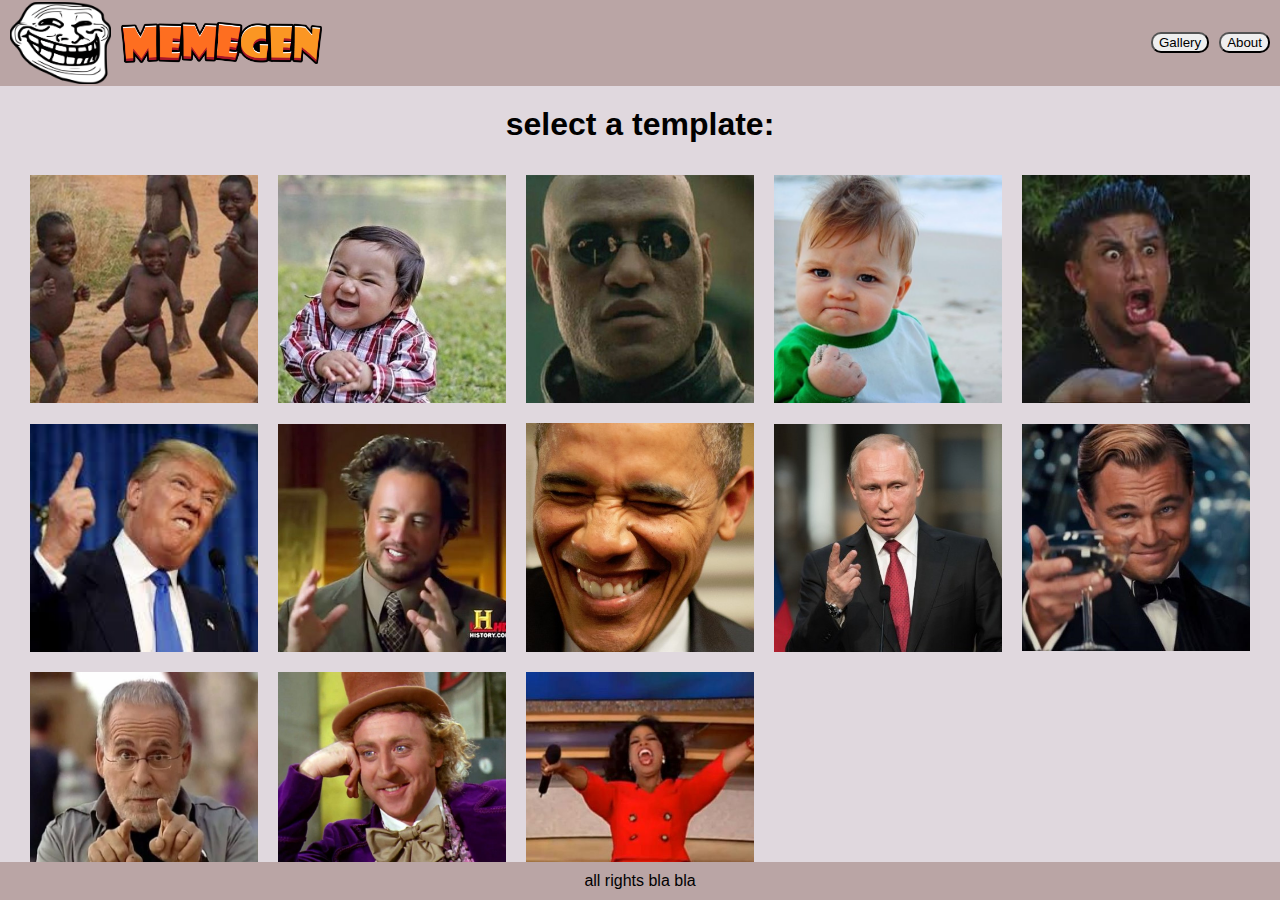
<file: index.html>
<!DOCTYPE html>
<html lang="en">

<head>
    <meta charset="UTF-8">
    <meta name="viewport" content="width=device-width, initial-scale=1.0">
    <meta http-equiv="X-UA-Compatible" content="ie=edge">
    <link rel="stylesheet" href="css/style.css">
    <title>Memes</title>
</head>

<body onload="initHomepage()">
    <header>
        <nav>
            <aside class="logo">
                <img class="logo-troll" src="img/icons/logo.png">
                <img class="logo-img" src="img/LOGO/LOGO.png" alt="memegen">
            </aside>
            <ul class="nav-ul">

                <li><button onclick="moveToGallery()" class="nav-btn">Gallery</button></li>
                <li><button class="about-btn nav-btn">About</button></li>
            </ul>
        </nav>
    </header>
    <main class="scroll">
        <h1 class="galley-header">select a template:</h1>
        <section class="opening-gallery">
    </main>
    <footer>
        <p>all rights bla bla</p>
    </footer>
    <script src="js/meme-utils.js"></script>
    <script src="js/meme-service.js"></script>
    <script src="js/meme-controller.js"></script>
</body>

</html>
</file>
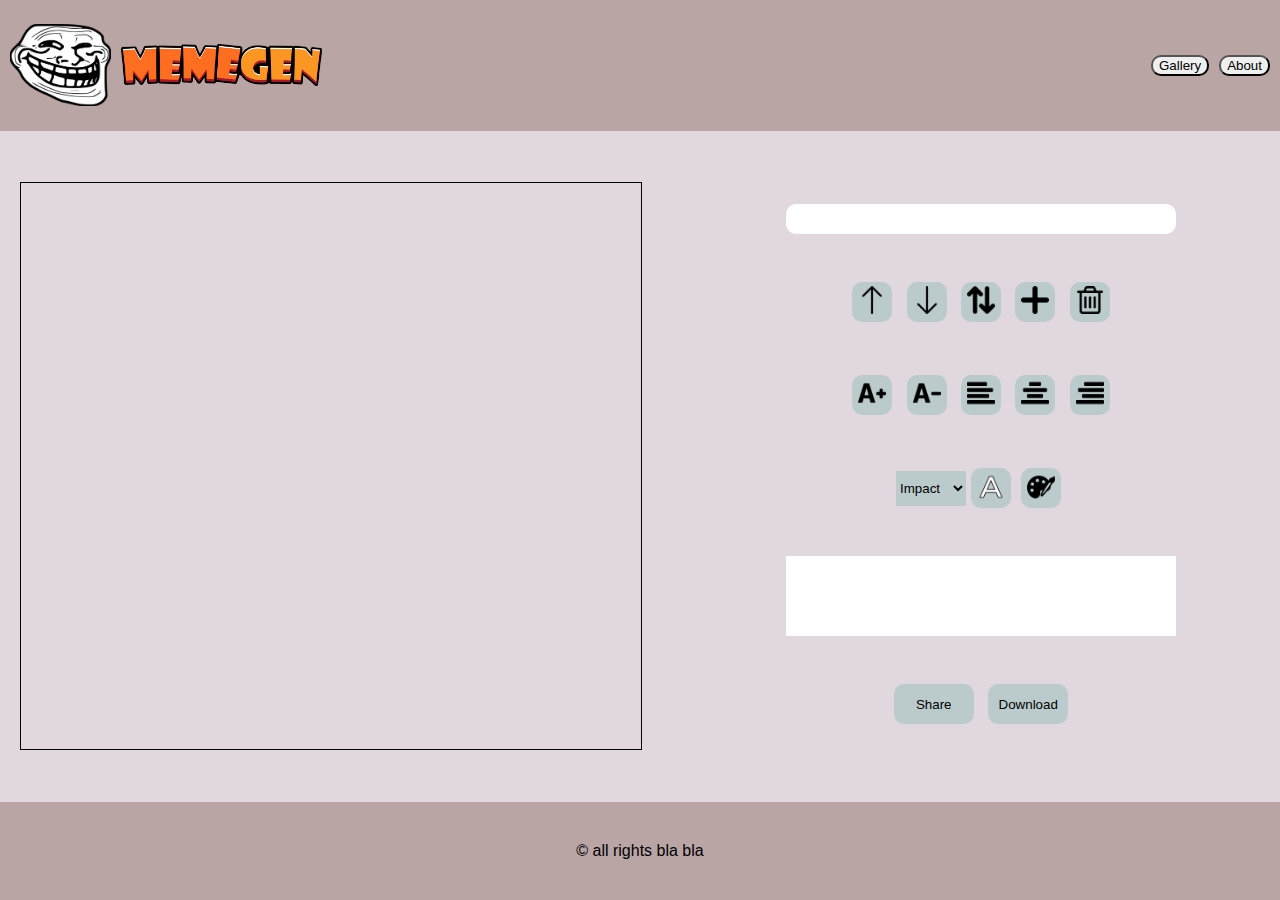
<file: generator.html>
<!DOCTYPE html>
<html lang="en">

<head>
    <meta charset="UTF-8">
    <meta name="viewport" content="width=device-width, initial-scale=1.0">
    <meta http-equiv="X-UA-Compatible" content="ie=edge">
    <link rel="stylesheet" href="css/style.css">
    <title>Generator</title>
</head>

<body onload="initCanvas()">
    <header>
        <nav>
            <aside class="logo">
                <img class="logo-troll" src="img/icons/logo.png">
                <img class="logo-img" src="img/LOGO/LOGO.png" alt="memegen">
            </aside>
            <ul class="nav-ul">
                
                <li><button onclick="moveToGallery()"class="nav-btn">Gallery</button></li>
                <li><button class="about-btn nav-btn">About</button></li>
            </ul>
        </nav>
    </header>
    <main>
        <section class="container">
            <section class="canvas-container">
                <canvas id="my-canvas" width="100" height="100" onclick="canvasClicked(event)">
                    <!-- onmousedown="startDrag()"
                    onmouseup="finishDrag()"
                    onmousemove="drag(event.offsetX,event.offsetY,event)"
                    onmouseleave="finishDraw()"
                    ontouchstart="startDrag()"
                    ontouchend="finishDrag()"
                    ontouchmove="recoverOffsetValues(event)"
                    > -->
                    its 2019 plz use google chrome
                </canvas>
            </section>
            <section class="panel">
                <input class="meme-txt panel-item" type="text" oninput="updateTxt(this.value)">

                <div class="txt-mng-btns panel-item">
                    <button onclick="handleBtns('up')" class="btn"><img class="btn-img" src="img/icons/up-arrow.png"
                            alt=""></button>
                    <button onclick="handleBtns('down')" class="btn"><img class="btn-img"
                            src="img/icons/download-arrow.png" alt=""></button>
                    <button onclick="handleBtns('switch')" class="btn"><img class="btn-img"
                            src="img/icons/up-and-down-opposite-double-arrows-side-by-side.png" alt=""></button>
                    <button onclick="handleBtns('add')" class="btn"><img class="btn-img" src="img/icons/add.png"
                            alt=""></button>
                    <button onclick="handleBtns('remove')" class="btn"><img class="btn-img" src="img/icons/trash.png"
                            alt=""></button>
                </div>
                <div class="txt-edit-btns panel-item">
                    <button onclick="handleBtns('increase')" class="btn"><img class="btn-img"
                            src="img/icons/increase font - icon.png" alt=""></button>
                    <button onclick="handleBtns('decrease')" class="btn"><img class="btn-img"
                            src="img/icons/decrease font - icon.png" alt=""></button>
                    <button onclick="handleBtns('left')" class="btn"><img class="btn-img"
                            src="img/icons/align-to-left.png" alt=""></button>
                    <button onclick="handleBtns('center')" class="btn"><img class="btn-img"
                            src="img/icons/center-text-alignment.png" alt=""></button>
                    <button onclick="handleBtns('right')" class="btn"><img class="btn-img"
                            src="img/icons/align-to-right.png" alt=""></button>
                </div>
                <div class="txt-design panel-item">
                    <select class="font-family" onchange="changeFont(this.value)" name="">
                        <option value="Impact">Impact</option>
                        <option value="Arial">Arial</option>
                        <option value="Verdana">Verdana</option>
                    </select>
                    <button class="btn"><img class="btn-img" src="img/icons/text stroke.png" alt=""></button>
                    <button class="btn"><img class="btn-img" src="img/icons/paint-board-and-brush.png" alt=""></button>
                </div>
                <div class="stickers panel-item">
                </div>
                <div class="btns">
                    <form action="" method="POST" enctype="multipart/form-data" onsubmit="onShareMeme(this, event)">
                        <input name="img" id="imgData" type="hidden" />
                        <button class="share-container save-btn btn share" type="submit">Share</button>
                        <button class="btn download"><a class="download-link" onclick="downloadCanvas(this)"
                                href="">Download</a></button>
                </div>
                <div class="imgs hide"></div>
            </section>
        </section>
    </main>
    <footer>
        <p>© all rights bla bla</p>
    </footer>
    <script src="js/meme-utils.js"></script>
    <script src="js/meme-service.js"></script>
    <script src="js/meme-controller.js"></script>
</body>

</html>
</file>
<file: css/style.css>
* {
    box-sizing: border-box;
}

html, body {
    height: 100%;
    width: 100%;
    margin: 0;
}

body {
    max-height: 100vh;
    display: flex;
    flex-direction: column;
    font-family: 'Trebuchet MS', 'Lucida Sans Unicode', 'Lucida Grande', 'Lucida Sans', Arial, sans-serif;
}

header {
    width: 100%;
    padding: 2px 10px;
    flex-grow: 3;
    background-color: rgba(95, 46, 46, 0.431);
}

main {
    background-color: #E0D8DE;
    padding: 20px;
    flex-grow: 4;
}

.scroll {
    overflow-y: scroll;
}

footer {
    background-color: rgba(95, 46, 46, 0.431);
    width: 100%;
    bottom: 0;
    flex-grow: 4;
    display: flex;
    justify-content: center;
    align-items: center;
}

footer p {
    margin: 0;
    padding: 10px;
    text-align: center;
}

@media screen and (max-width: 640px) {
    main {
        height: 80%;
        padding: 5px;
    }
    header {
        flex-grow: 2;
    }
    footer {
        flex-grow: 2;
    }
}

#my-canvas {
    border: 1px solid black;
}

.container {
    width: 100%;
    height: 100%;
    display: flex;
    justify-content: space-between;
    align-items: center;
}

.canvas-container {
    width: 50%;
    height: 90%;
    padding: 0;
    border: 0;
}

.panel {
    width: 45%;
    height: 90%;
    display: flex;
    flex-direction: column;
    justify-content: space-around;
    align-items: center;
}

@media screen and (max-width: 640px) {
    .container {
        flex-direction: column;
    }
    .canvas-container {
        width: 60%;
        height: 50%;
    }
    .panel {
        width: 60%;
        height: 47%;
    }
    .panel-item {
        width: 100%;
        display: flex;
        justify-content: space-between;
    }
}

@media screen and (max-width: 400px) {
    .canvas-container {
        width: 80%;
    }
    .panel {
        width: 80%;
    }
}

@media screen and (max-width: 300px) {
    .canvas-container {
        width: 90%;
    }
    .panel {
        width: 80%;
    }
}

.meme-txt {
    width: 70%;
    border: 0;
    border-radius: 10px;
    height: 30px;
    text-align: center;
    outline: none;
}

.btn {
    width: 2.5rem;
    height: 2.5rem;
    border-radius: 10px;
    margin: 5px;
    outline: none;
    cursor: pointer;
    background-color: #BBCBCB;
    border: 0;
}

.btn-img {
    width: 100%;
}

.share {
    width: 5rem;
    cursor: pointer;
}

.download {
    width: 5rem;
}

.txt-design {
    display: flex;
    align-items: center;
}

.font-family {
    height: 70%;
    background-color: #BBCBCB;
    cursor: pointer;
    outline: none;
    border: 0;
}

@media screen and (max-width: 640px) {
    .meme-txt {
        width: 100%;
        margin-bottom: 3px;
    }
    .btn {
        width: 2.2rem;
        height: 2.2rem;
        margin: 3px;
        padding: 2px;
    }
    .share {
        width: 5rem;
    }
    .download {
        width: 5rem;
    }
    .font-family {
        width: 56.5%;
    }
}

.download-link:link {
    text-decoration: none;
    color: black;
}

.download-link:visited {
    text-decoration: none;
    color: black;
}

.stickers {
    background-color: #fff;
    width: 70%;
    height: 80px;
}

@media screen and (max-width: 640px) {
    .stickers {
        height: 40px;
        width: 100%;
    }
}

.imgs {
    display: flex;
    flex: 0, 0, auto;
    justify-content: flex-start;
    flex-wrap: wrap;
}

.meme-gallery-img {
    max-width: 33%;
    max-height: 30%;
    flex-grow: 1;
    padding: 10px;
}

.meme-img {
    max-width: 20%;
    object-fit: contain;
    flex-grow: 1;
    padding: 10px;
}

@media screen and (max-width: 1300px) {
    .meme-img {
        max-width: 20%;
    }
}

@media screen and (max-width: 900px) {
    .meme-img {
        max-width: 25%;
    }
}

@media screen and (max-width: 750px) {
    .meme-img {
        max-width: 33%;
    }
}
@media screen and (max-width: 640px) {
    .meme-img {
        max-width: 50%;
    }
}

nav {
    height: 100%;
    display: flex;
    justify-content: space-between;
    align-items: center;
}

.nav-ul {
    list-style: none;
    display: flex;
    justify-content: flex-end;
    margin: 0;
}

.logo {
    max-width: 8%;
    display: flex;
    align-items: center;
}

.logo-img {
    width: 200%;
    height: 60%;
    margin-left: 10px;
}

.logo-troll {
    width: 100%;
}

@media screen and (max-width: 400px) {
    .logo {
        max-width: 10%;
    }
}

.opening-gallery {
    display: flex;
    flex-wrap: wrap;
    width: 100%;
    height: 92%;
}

.galley-header {
    text-align: center;
    height: 8%;
    margin: 0;
}

.about-btn {
    margin-left: 10px;
}

.nav-btn {
    border-radius: 10px;
}

.hide {
    display: none;
}

@font-face {
    font-family: 'anton';
    src: url(../fonts/anton/Anton-Regular.ttf);
}
</file>
